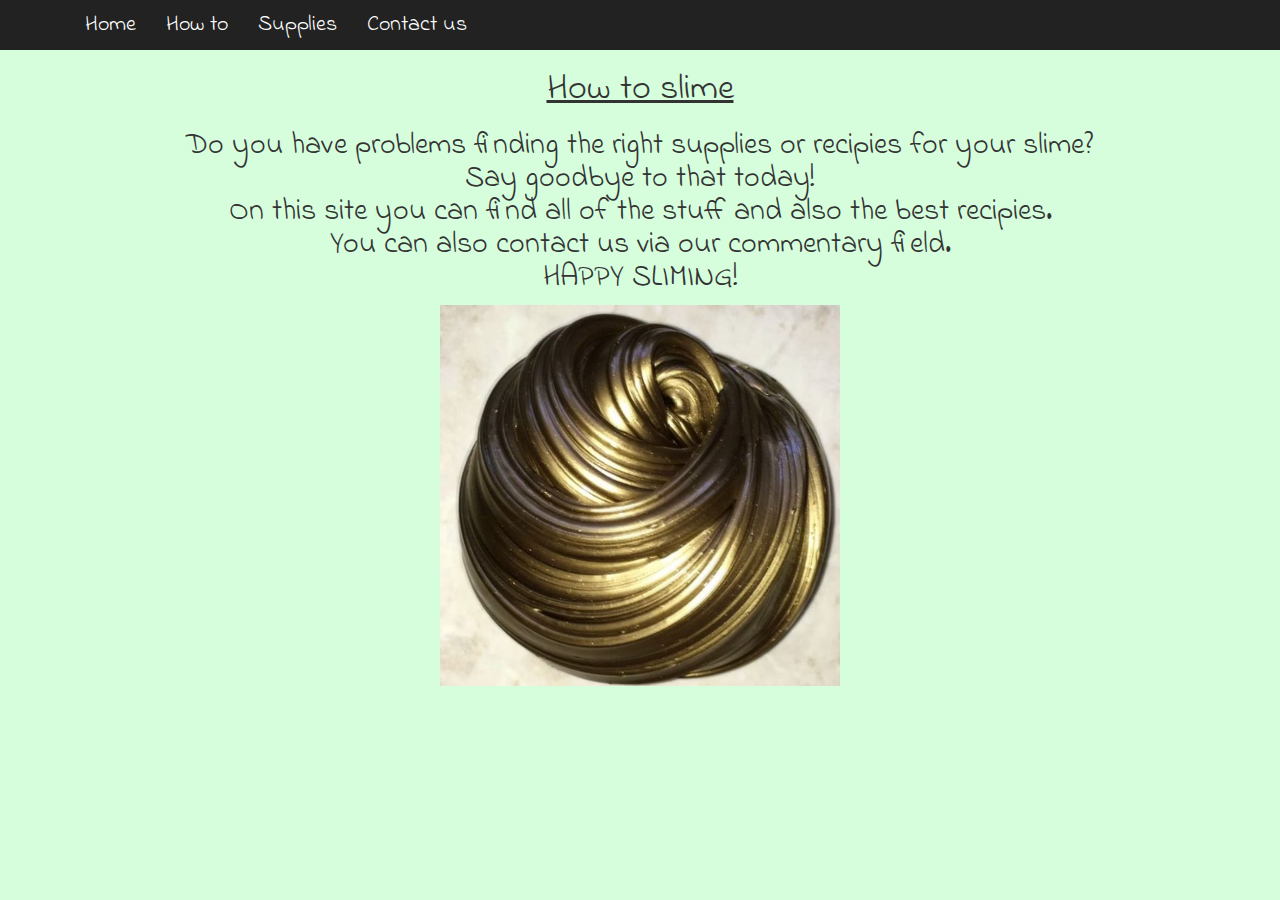
<file: index.html>
<!-- Tala om att det är html-dokument -->
<!DOCTYPE html>

<!-- Alla element ska finnas inom html-taggen -->
<html>
<!-- I head placeras saker som inte är innehåll, tex css-filer och javascript -->
<head>
    <!-- Dessa 3 meta-taggar måste vara först i head för att alla tecken (åäö) och Bootstrap ska fungera korrekt -->
    <meta charset="utf-8">
    <meta http-equiv="X-UA-Compatible" content="IE=edge">
    <meta name="viewport" content="width=device-width, initial-scale=1">

    <!-- Koppla in Bootstrap css -->
    <link rel="stylesheet" type="text/css" href="css/bootstrap.css">
    <!-- Koppla in egen CSS-fil style.css OBS! Ha den som sista css-fil -->
    <link rel="stylesheet" type ="text/css" href="css/style.css">

    <!-- Koppla in och JQuery Bootstrap javascript -->
    <script type="text/javascript" src="js/jquery.min.js"></script>
    <script type="text/javascript" src="js/bootstrap.min.js"></script>

<link rel="icon" type="image/png" href="bilder/diamant.png">

  
<link href="https://fonts.googleapis.com/css?family=Indie+Flower" rel="stylesheet">
    <!-- Koppla in egen JavaScript-fil funktion.js OBS! Ha den som sista js-fil -->
    <script type="text/javascript" src="js/funktion.js"></script>

    <!-- I title skriver du titeln som webbläsarfönstret ska ha när den här sidan besöks-->
    <title>How to slime</title>
</head>

<!-- I body finns allt innehåll på hemsidan -->
<body id="hem">

        <!-- I nav finns alla länkar eller knappar för navigering, tex en menyrad -->
        <nav class="nav navbar-inverse navbar-static-top">
            <div class="container">
                <a class="navbar-brand" href="index.html">Home</a>
                <ul class="nav navbar-nav">
                    <li><a href="menyval1.html">How to</a></li>
                    <li><a href="menyval2.html">Supplies</a></li>
                    <li><a href="menyval3.html">Contact us</a></li>
                </ul>
            </div>
        </nav>

        <center>

        
        <h1>How to slime</h1>
        <h2>Do you have problems finding the right supplies or recipies for your slime?<br>
        Say goodbye to that today!<br>
        On this site you can find all of the stuff and also the best recipies.<br>
        You can also contact us via our commentary field.<br>
        HAPPY SLIMING!</h2>
 

    <img src="bilder/golden.jpg" width="400">

    </center>












</body>
</html>
</file>
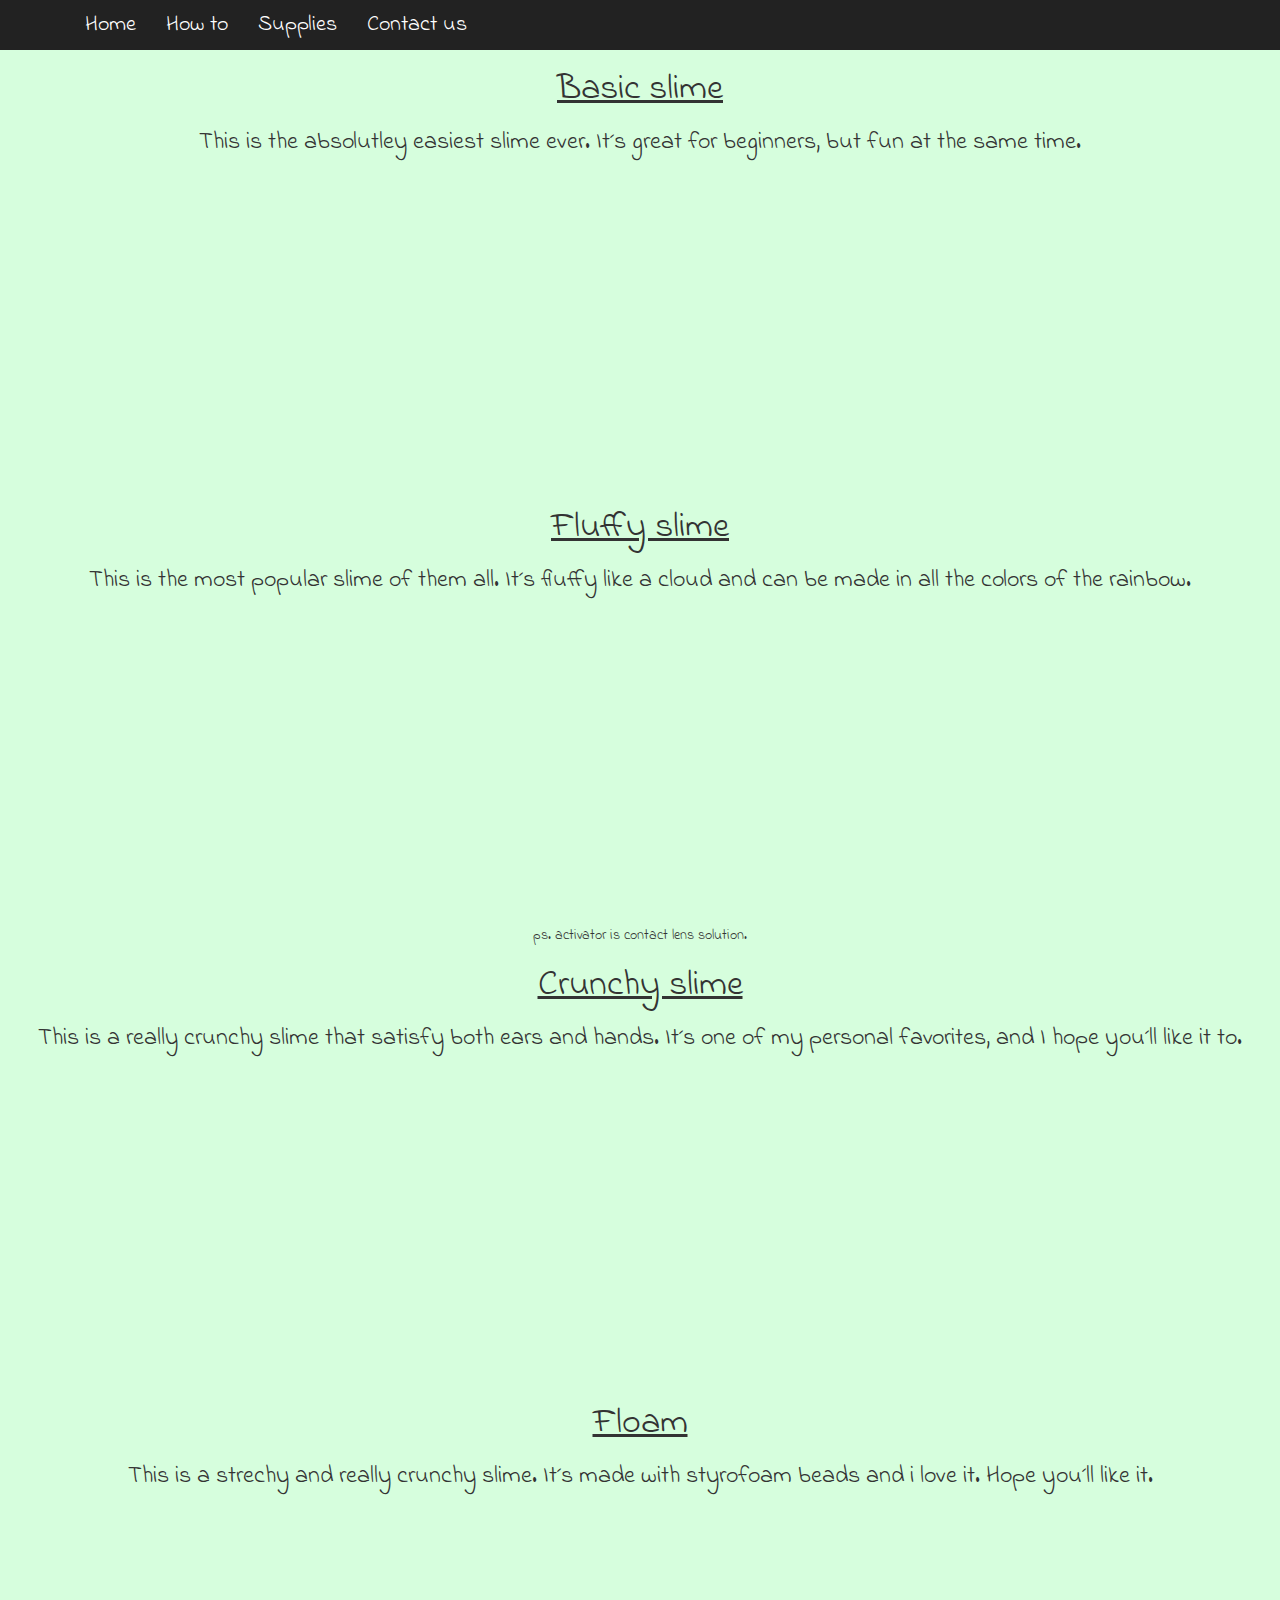
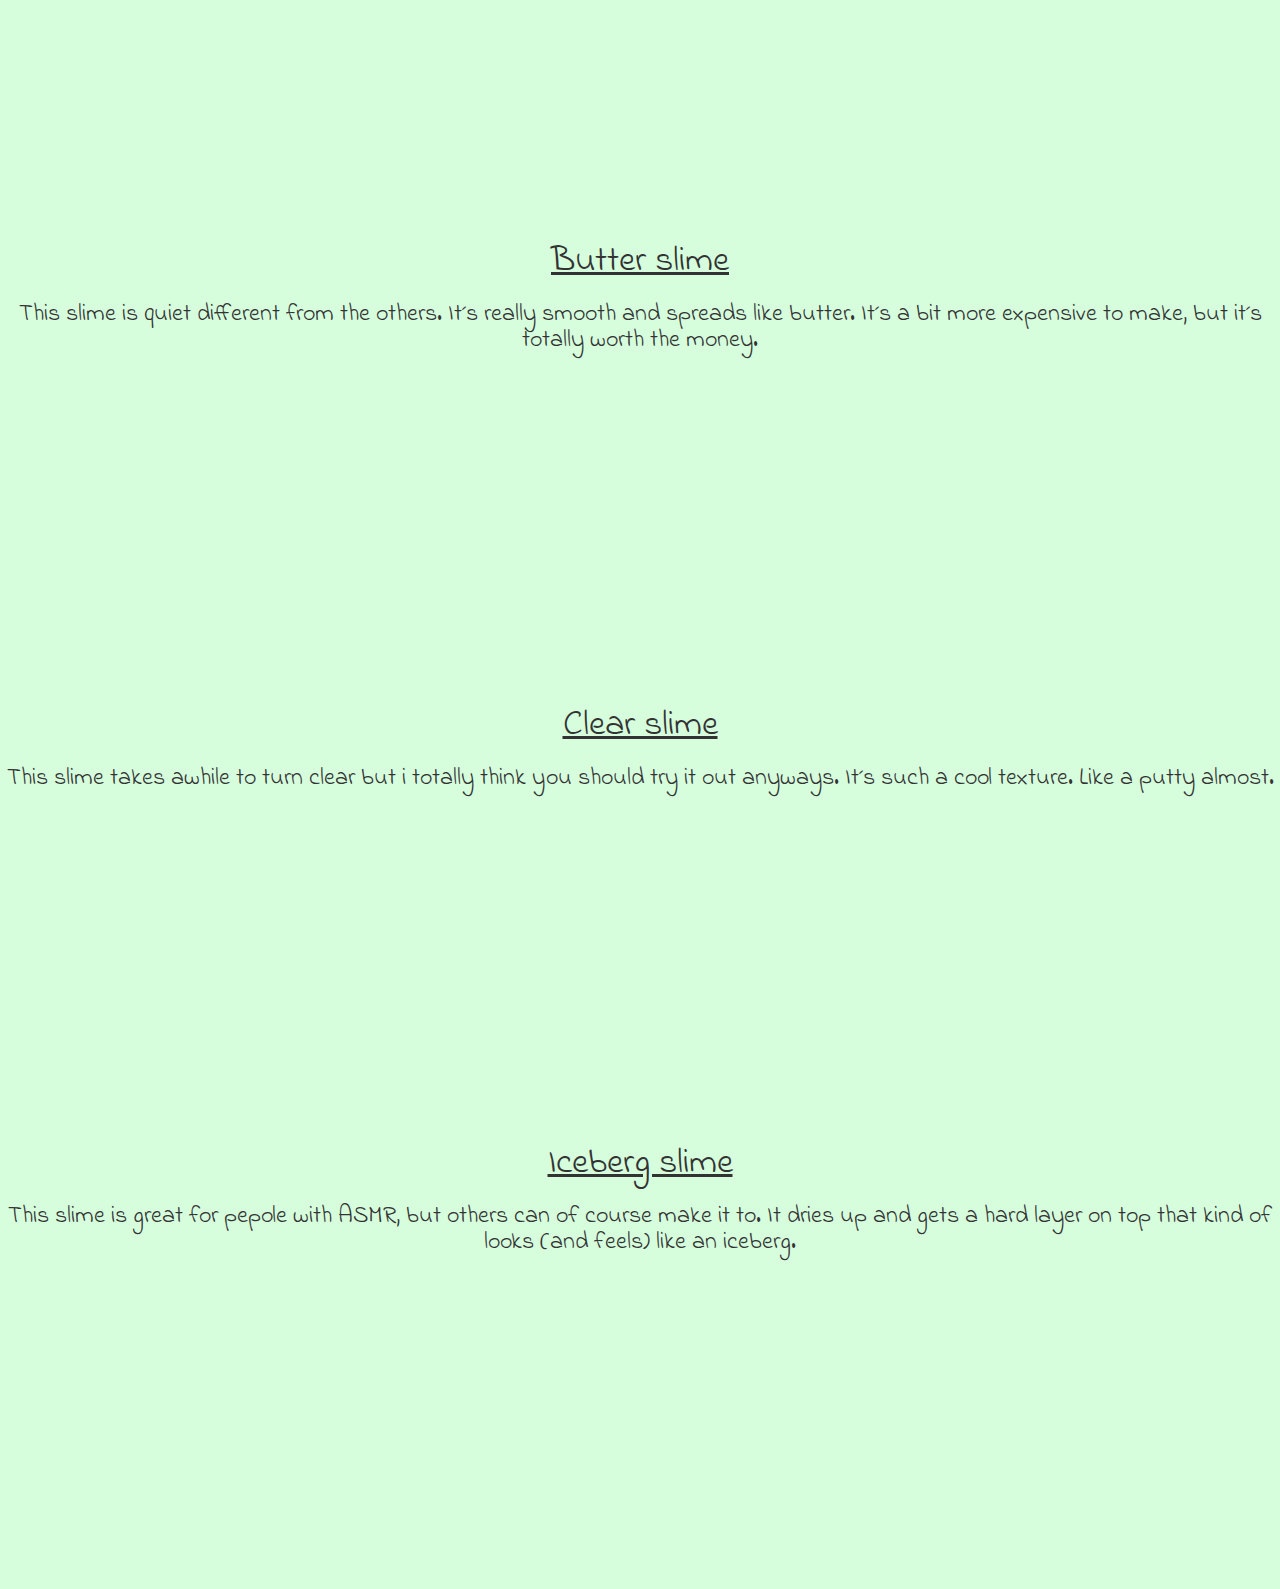
<file: menyval1.html>
<!-- Tala om att det är html-dokument -->
<!DOCTYPE html>

<!-- Alla element ska finnas inom html-taggen -->
<html>
<!-- I head placeras saker som inte är innehåll, tex css-filer och javascript -->
<head>
    <!-- Dessa 3 meta-taggar måste vara först i head för att alla tecken (åäö) och Bootstrap ska fungera korrekt -->
    <meta charset="utf-8">
    <meta http-equiv="X-UA-Compatible" content="IE=edge">
    <meta name="viewport" content="width=device-width, initial-scale=1">

    <!-- Koppla in Bootstrap css -->
    <link rel="stylesheet" type="text/css" href="css/bootstrap.css">
    <!-- Koppla in egen CSS-fil style.css OBS! Ha den som sista css-fil -->
    <link rel="stylesheet" type ="text/css" href="css/style.css">
    <link href="https://fonts.googleapis.com/css?family=Indie+Flower" rel="stylesheet">

    <!-- Koppla in och JQuery Bootstrap javascript -->
    <script type="text/javascript" src="js/jquery.min.js"></script>
    <script type="text/javascript" src="js/bootstrap.min.js"></script>

   <link rel="icon" type="image/png" href="bilder/diamant.png">
   <!-- Koppla in egen JavaScript-fil funktion.js OBS! Ha den som sista js-fil -->
    <script type="text/javascript" src="js/funktion.js"></script>

    <!-- I title skriver du titeln som webbläsarfönstret ska ha när den här sidan besöks-->
    <title>How to slime</title>
</head>

<!-- I body finns allt innehåll på hemsidan -->
<body id="sida1">

 <nav class="nav navbar-inverse navbar-static-top">
            <div class="container">
                <a class="navbar-brand" href="index.html">Home</a>
                <ul class="nav navbar-nav">
                    <li><a href="menyval1.html">How to</a></li>
                    <li><a href="menyval2.html">Supplies</a></li>
                    <li><a href="menyval3.html">Contact us</a></li>
                </ul>
            </div>
        </nav>

        <center>

        <h1>Basic slime</h1>
   <h3>This is the absolutley easiest slime ever. It´s great for beginners, but fun at the same time.</h3>
<iframe width="560" height="315" src="https://www.youtube.com/embed/PouSFlXa4RI" frameborder="0" allowfullscreen></iframe>

        <h1>Fluffy slime</h1>

<h3>This is the most popular slime of them all. It´s fluffy like a cloud and can be made in all the colors of the rainbow.</h3>

<iframe width="560" height="315" src="https://www.youtube.com/embed/DBFItg8dLY8" frameborder="0" allowfullscreen></iframe>
<p>ps. activator is contact lens solution.</p>

<h1>Crunchy slime</h1>
<h3>This is a really crunchy slime that satisfy both ears and hands.
It´s one of my personal favorites, and I hope you´ll like it to.</h3>

<iframe width="560" height="315" src="https://www.youtube.com/embed/YxVOfodODRw" frameborder="0" allowfullscreen></iframe>

<h1>Floam</h1>
<h3>This is a strechy and really crunchy slime. It´s made with styrofoam beads and i love it. Hope you´ll like it.</h3>

<iframe width="560" height="315" src="https://www.youtube.com/embed/gWDvL8p2ktA" frameborder="0" allowfullscreen></iframe>

<h1>Butter slime</h1>
<h3>This slime is quiet different from the others. It´s really smooth and spreads like butter. It´s a bit more expensive to make, but it´s totally worth the money.</h3>

<iframe width="560" height="315" src="https://www.youtube.com/embed/DxIgIvwvFNs" frameborder="0" allowfullscreen></iframe>


<h1>Clear slime</h1>
<h3>This slime takes awhile to turn clear but i totally think you should try it out anyways. It´s such a cool texture. Like a putty almost.</h3>

<iframe width="560" height="315" src="https://www.youtube.com/embed/H3Z2ehS6yUw" frameborder="0" allowfullscreen></iframe>


<h1>Iceberg slime</h1>
<h3>This slime is great for pepole with ASMR, but others can of course make it to. It dries up and gets a hard layer on top that kind of looks (and feels) like an iceberg.</h3>

<iframe width="560" height="315" src="https://www.youtube.com/embed/ID37N1O0Jmg" frameborder="0" allowfullscreen></iframe>



</center>


</body>
</html>
</file>
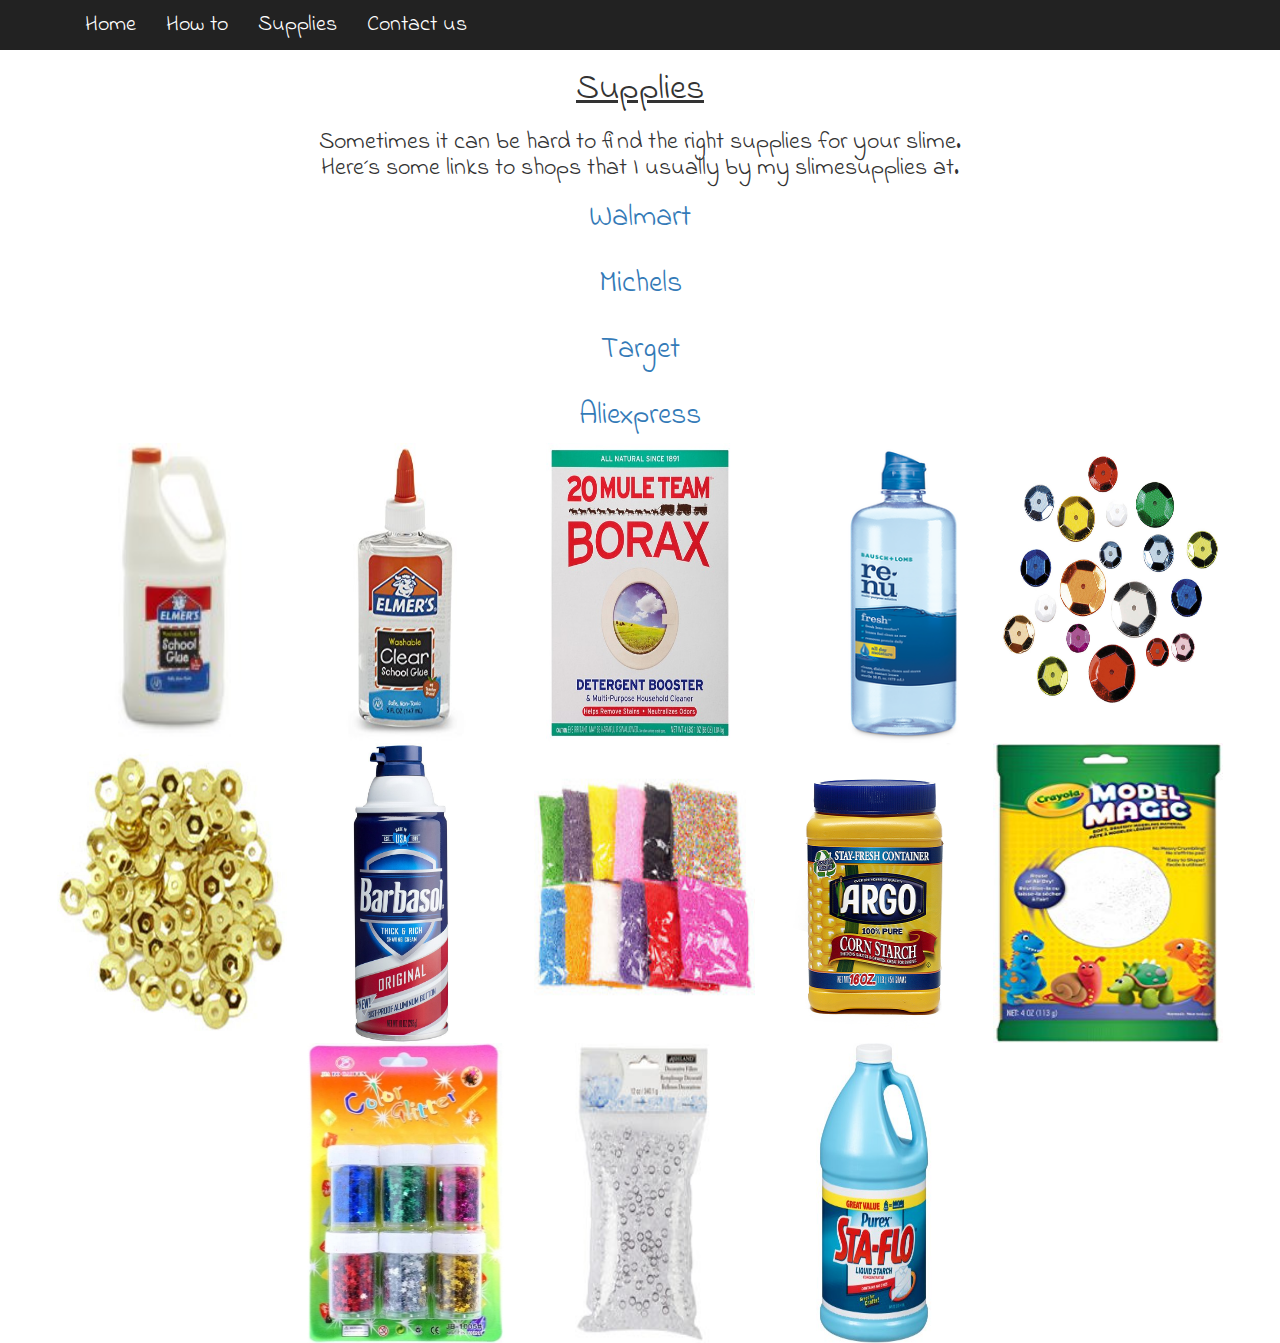
<file: menyval2.html>
<!-- Tala om att det är html-dokument -->
<!DOCTYPE html>

<!-- Alla element ska finnas inom html-taggen -->
<html class="menyval2">
<!-- I head placeras saker som inte är innehåll, tex css-filer och javascript -->
<head>
    <!-- Dessa 3 meta-taggar måste vara först i head för att alla tecken (åäö) och Bootstrap ska fungera korrekt -->
    <meta charset="utf-8">
    <meta http-equiv="X-UA-Compatible" content="IE=edge">
    <meta name="viewport" content="width=device-width, initial-scale=1">

    <!-- Koppla in Bootstrap css -->
    <link rel="stylesheet" type="text/css" href="css/bootstrap.css">
    <!-- Koppla in egen CSS-fil style.css OBS! Ha den som sista css-fil -->
    <link rel="stylesheet" type ="text/css" href="css/style.css">

    <!-- Koppla in och JQuery Bootstrap javascript -->
    <script type="text/javascript" src="js/jquery.min.js"></script>
    <script type="text/javascript" src="js/bootstrap.min.js"></script>

   <!-- Koppla in egen JavaScript-fil funktion.js OBS! Ha den som sista js-fil -->
    <script type="text/javascript" src="js/funktion.js"></script>

   <link href="https://fonts.googleapis.com/css?family=Indie+Flower" rel="stylesheet"> 
  
 <link rel="icon" type="image/png" href="bilder/diamant.png">
   <!-- I title skriver du titeln som webbläsarfönstret ska ha när den här sidan besöks-->
    <title>How to slime</title>
</head>

<!-- I body finns allt innehåll på hemsidan -->
<body id="sida2">

 <nav class="nav navbar-inverse navbar-static-top">
            <div class="container">
                <a class="navbar-brand" href="index.html">Home</a>
                <ul class="nav navbar-nav">
                    <li><a href="menyval1.html">How to</a></li>
                    <li><a href="menyval2.html">Supplies</a></li>
                    <li><a href="menyval3.html">Contact us</a></li>
                </ul>
            </div>
        </nav>
<center>

<h1>Supplies</h1>
<h3>Sometimes it can be hard to find the right supplies for your slime.<br> Here´s some links to shops that I usually by my slimesupplies at.</h3>

<h2>
<a href="https://www.walmart.com/">Walmart</a><br><br>

<a href="http://www.michaels.com/slime">Michels</a><br><br>

<a href="https://intl.target.com/">Target</a><br><br>

<a href="https://www.aliexpress.com/">Aliexpress</a><br>

</h2>


<img src="bilder/elmers dunk.jpeg" class="bilder2" id="dunk">
<img src="bilder/clear lim.jpg" class="bilder2" id="lim">
<img src="bilder/borax.jpg" class="bilder2" id="borax">
<img src="bilder/lens.png" class="bilder2" id="lens">
<img src="bilder/paljetter m.jpg" class="bilder2" id="paljetter2">
<img src="bilder/paljetter.jpg" class="bilder2" id="paljetter1">
<img src="bilder/lödder.jpg" class="bilder2" id="lödder">
<img src="bilder/foam.jpg" class="bilder2" id="foam">
<img src="bilder/majs.jpg" class="bilder2" id="majs">
<img src="bilder/lera.jpg" class="bilder2" id="lera">
<img src="bilder/glitter.jpg" class="bilder2" id="glitter">
<img src="bilder/crunchy.jpg" class="bilder2" id="crunchy">
<img src="bilder/staflo.jpeg" class="bilder2" id="staflo">





</center>








</body>
</html>
</file>
<file: css/style.css>
html, body{
	font-family: 'Indie Flower', cursive;
	
}

h1{
	text-decoration: underline;
}

#hem {
	background-color: #d6fedd;
}

#sida1 {
	background-color: #d6fedd;
}

#sida2 {
	background-color: white;
}

#sida3 {
	background-color: #d6fedd;
}

.bilder2 {
	height: 300px;
	width: 230px;
}

.navbar-inverse .navbar-nav > li > a {
    color: white;
    font-size: 22px;
}

.navbar-inverse .navbar-brand {
    color: white;
    font-size: 22px;
}

.kommentar {
	border: 1px solid black;
}
</file>
